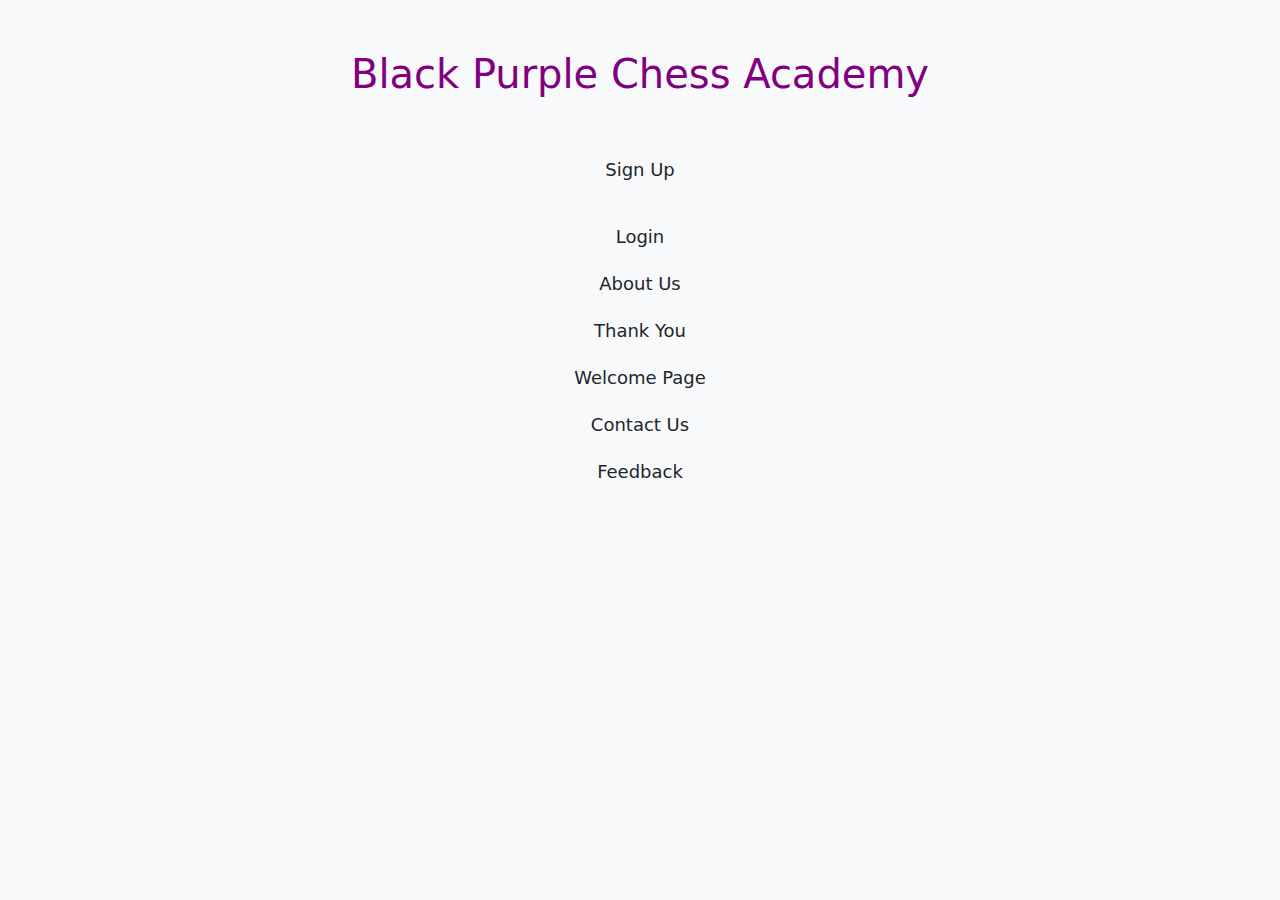
<file: index.html>
<!DOCTYPE html>
<html lang="en">
<head>
    <meta charset="UTF-8">
    <meta name="viewport" content="width=device-width, initial-scale=1.0">
    <title>Black Purple Chess Academy</title>
    
  
    <link href="https://cdn.jsdelivr.net/npm/bootstrap@5.3.0/dist/css/bootstrap.min.css" rel="stylesheet">
    
    <style>
        body {
            background-color: #f8f9fa;
        }

        h1 {
            color: purple;
            margin-top: 30px;
        }

        .container {
            margin-top: 50px;
        }

        a {
            color: #b806ea;
            text-decoration: none;
        }

        a:hover {
            color: purple;
            text-decoration: underline;
        }

        .nav-link {
            font-size: 18px;
            padding: 10px;
        }
    </style>
</head>
<body>

    <div class="container text-center">
        <h1>Black Purple Chess Academy</h1>
        
        <div class="mt-5">
            <a class="nav-link" href="./HTMLChessProject/Sign_Up.html">Sign Up</a>
             <a class="nav-link" href="./HTMLChessProject/SIGNUPSTYLE.css"></a>
            <a class="nav-link" href="HTMLChessProject/Login.html">Login</a>
            <a class="nav-link" href="AboutUs.html">About Us</a>
            <a class="nav-link" href="./HTMLChessProject/ThankYou.html">Thank You</a>
            <a class="nav-link" href="./HTMLChessProject/Welcome_page.html">Welcome Page</a>
            <a class="nav-link" href="./HTMLChessProject/Contact_US.html">Contact Us</a>
            <a class="nav-link" href="./HTMLChessProject/Feedback.html">Feedback</a>
                   </div>
    </div>
    <script src="https://cdn.jsdelivr.net/npm/bootstrap@5.3.0/dist/js/bootstrap.bundle.min.js"></script>
</body>
</html>
</file>
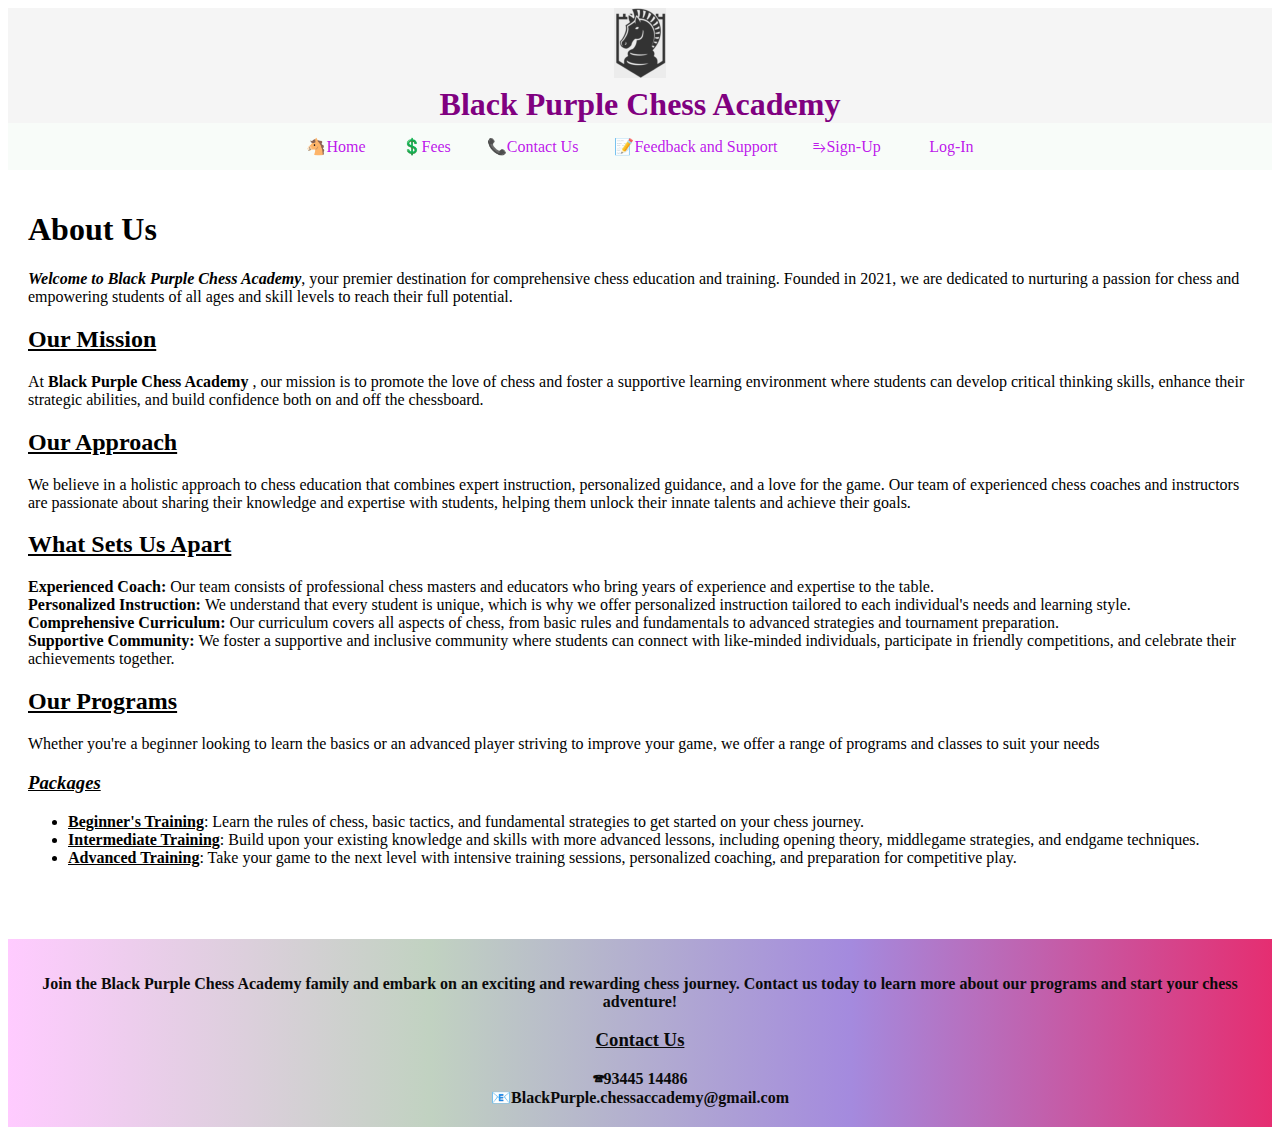
<file: HTMLChessProject/AboutUs.html>
<!DOCTYPE html>
<html lang="en">
<head>
    <meta charset="UTF-8">
    <meta name="viewport" content="width=device-width, initial-scale=1.0">
    <title>Black Purple Chess Academy</title>
    <style>
        
        header {
            background-color:whitesmoke;
            color: #fff;
            padding: -200px;
            text-align: center;
            font-size: xx-large;
            color: rgb(0, 0, 0);
        }
        nav ul {
            list-style-type: none; 
            padding: 0; 
            margin: 0; 
            background-color: hsla(144, 45%, 98%, 0.982); 
            overflow: hidden; /* Ensure content doesn't overflow */
            text-align: center;
        }

        nav li {
            display: inline-block; /* Float list items to create horizontal layout */
            text-align: center;
        }
        nav li a {
            display: block; /* Make anchor tags display as block for styling */
            color: #b806eaee; 
            text-align: center; 
            padding: 14px 16px; 
            text-decoration: none; 
        }

         
        nav li a:hover  {
            background-color: black;
            padding: 10-px;
            text-align: left;
            color: rgb(146, 12, 190);
        }
        .dropdown {
            position: relative;
        }
        .dropdown-content {
            display: none;
            position: absolute;
            background-color: #f9f9f9;
            min-width: 160px;
            box-shadow: 0px 8px 16px 0px rgba(0,0,0,0.2);
            z-index: 1;
        }
        .dropdown:hover .dropdown-content {
            display: block;
        }
        .dropdown-content a {
            color: black;
            padding: 12px 16px;
            text-decoration: none;
            display: block;
        }
        .dropdown-content a:hover {
            background-color: #ddd;
        }
        main {
            padding: 20px;
        }

        footer {
            
            background-image: linear-gradient(to right, #ffcbff, #c1d2c1, #a48ade, #e52e71);
            background-color:greenyellow;
            color: #0a0a0a;
            padding: 20px;
            text-align: center;
            border: width 2px;
        }
        footer ul {
            list-style-type: none; 
            padding: 0; 
            margin: 0; 
            background-color: hsla(144, 45%, 98%, 0.982); 
            overflow: hidden; /* Ensure content doesn't overflow */
            text-align: center;
        }

        footer li {
            display: inline-block; /* Float list items to create horizontal layout */
            text-align: center;
        }

        footer li a {
            display: block; 
            color: #b806eaee; 
            text-align: center; 
            padding: 14px 16px; 
            text-decoration: none; 
        }
        
        
    </style>
</head>
<body>
    <header>
        <img src="asserts/knight (2).png" alt="logo" ><br>
        <B><span style="color: purple;" >Black Purple Chess Academy</B>
    </header>

    <nav>
        <ul>
            
            <li><a href="#">🐴Home</a></li>
            <li><a href="#">&#x1F4B2;Fees</a></li>
            <li><a href="./Contact_US.html">&#128222;Contact Us</a></li>
            <li><a href="./Feedback.html">&#128221;Feedback and Support</b></a></li>
            <li><a href="./Registration.html">&#x2971;Sign-Up</a></li>
            <li><a href="./Login.html">&#xf2bd;Log-In</a></li>
        </ul>
    </nav>
    
    </nav>

    <main>
                <p><h1>About Us</h1>
            <b><i>Welcome to Black Purple Chess Academy</i></b>, your premier destination for comprehensive chess education and training. Founded in 2021, we are dedicated to nurturing a passion for chess and empowering students of all ages and skill levels to reach their full potential.
                
                <h2><b><u>Our Mission</u></b></h2>
                 At <b> Black Purple Chess Academy </b>, our mission is to promote the love of chess and foster a supportive learning environment where students can develop critical thinking skills, enhance their strategic abilities, and build confidence both on and off the chessboard.
                
                 
                <h2><u>Our Approach</u></h2>
                We believe in a holistic approach to chess education that combines expert instruction, personalized guidance, and a love for the game. Our team of experienced chess coaches and instructors are passionate about sharing their knowledge and expertise with students, helping them unlock their innate talents and achieve their goals.
                
                <h2><b><u>What Sets Us Apart</u></b></h2>
             <p>
            <b>Experienced Coach:</b> Our team consists of professional chess masters and educators who bring years of experience and expertise to the table.<br>
            <b>Personalized Instruction: </b> We understand that every student is unique, which is why we offer personalized instruction tailored to each individual's needs and learning style.<br>
            <b>Comprehensive Curriculum: </b> Our curriculum covers all aspects of chess, from basic rules and fundamentals to advanced strategies and tournament preparation.<br>
            <b>Supportive Community:</b> We foster a supportive and inclusive community where students can connect with like-minded individuals, participate in friendly competitions, and celebrate their achievements together.
        
            </p>
               <h2><u>Our Programs</u></h2>
                        <p>Whether you're a beginner looking to learn the basics or an advanced player striving to improve your game, we offer a range of programs and classes to suit your needs
                            <h3><B><u><em>Packages</em></u></h3></b>
                
                                <ul>
                                    <b><u> <li>Beginner's Training</u></b>:  Learn the rules of chess, basic tactics, and fundamental strategies to get started on your chess journey.<br></li>
                               <b><u><li>Intermediate Training</u></b>: Build upon your existing knowledge and skills with more advanced lessons, including opening theory, middlegame strategies, and endgame techniques.</li>
                                <u><b><li>Advanced Training</b></u>: Take your game to the next level with intensive training sessions, personalized coaching, and preparation for competitive play.</li><br><br>
                            </p>
                                </ul></p>
    </main>

    <footer>
        <p><b>Join the Black Purple Chess Academy family and embark on an exciting and rewarding chess journey. Contact us today to learn more about our programs and start your chess adventure!</p></b>
       
       <span><h3><U>Contact Us</U></h3>
         <b>   &#128383;93445 14486</b><br>
        <b> &#128231;BlackPurple.chessaccademy@gmail.com</span></b>


    </footer>
</body>
</html>
</file>
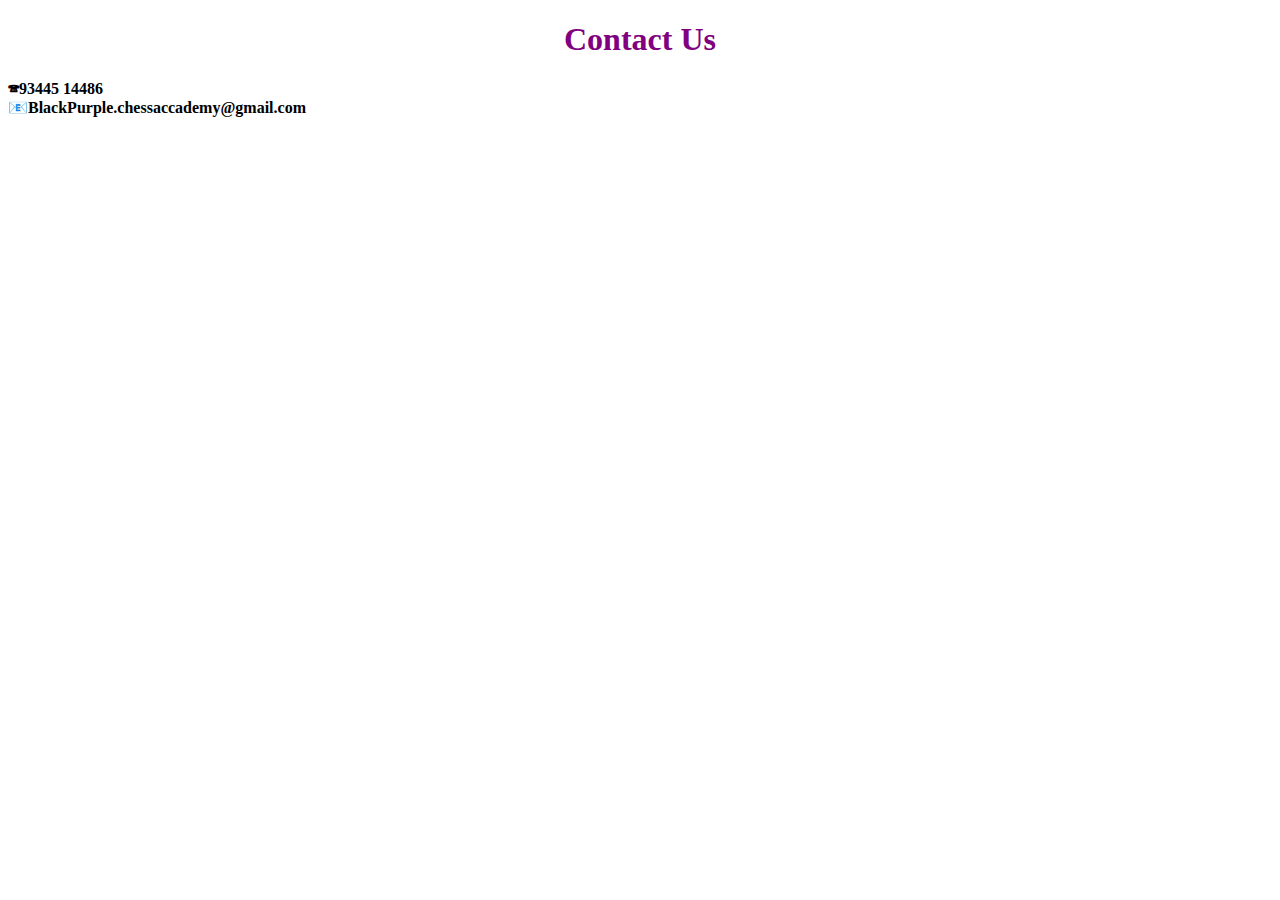
<file: HTMLChessProject/Contact_US.html>
<!DOCTYPE html>
<html lang="en">
<head>
    <meta charset="UTF-8">
    <meta name="viewport" content="width=device-width, initial-scale=1.0">
    <title>Conact Details</title>
</head>
<body>
   <h1 style="text-align:center;color:purple ;">Contact Us </h1> 
   <div>
    <div class="container">
        <b>   &#128383;93445 14486</b><br>
        <b> &#128231;BlackPurple.chessaccademy@gmail.com</span></b>
    </div>
   </div>

</body>
</html>
</file>
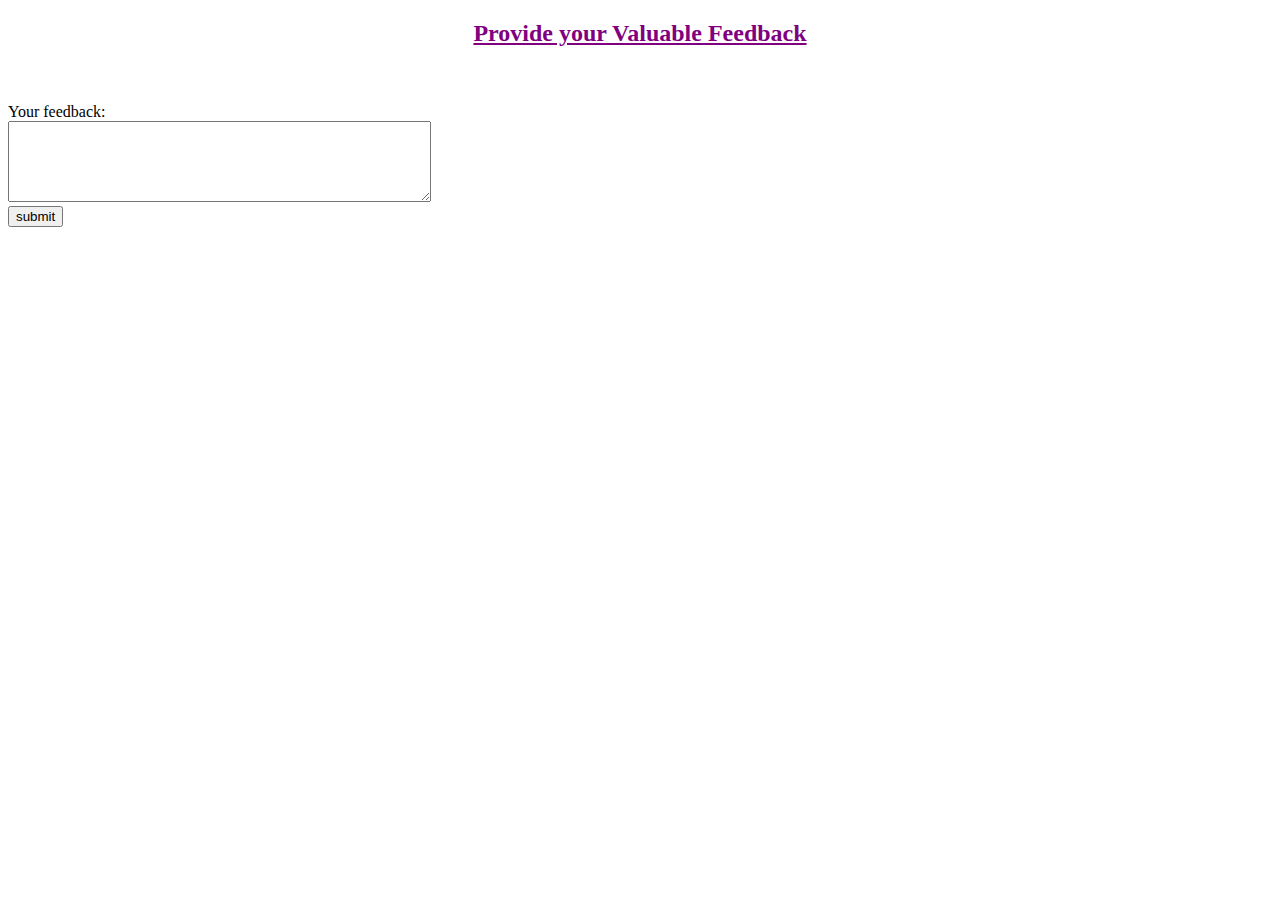
<file: HTMLChessProject/Feedback.html>
<!DOCTYPE html>
<html lang="en">
<head>
    <meta charset="UTF-8">
    <meta name="viewport" content="width=device-width, initial-scale=1.0">
    <title>Feedback</title>
</head>
<body>
    <div style="text-align:center;">
    <h2 style="color: purple;"><u>Provide your Valuable Feedback</u></h2>
  <br><br>
</div>
  <form action="ThankYou.html" method="get">
   <label for="comment">Your feedback:</label><br>
   <textarea id="comment" name="comment"rows="5" cols="50"></textarea><br>  
   <input type="submit" value="submit" style="align-items: center;">
    </form>
</body>
</html>
</file>
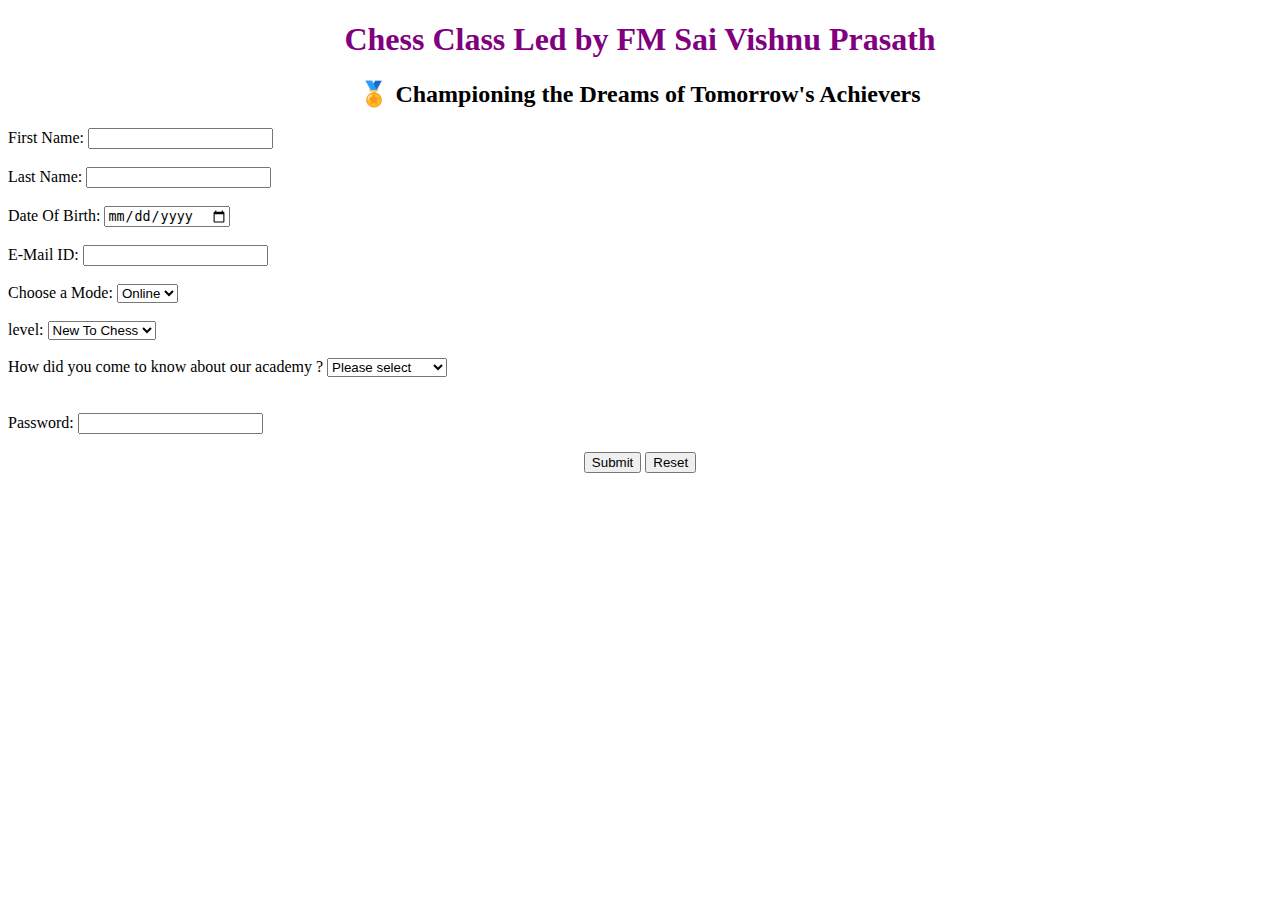
<file: HTMLChessProject/Registration.html>
<!DOCTYPE html>
<html lang="en">
<head>
    <meta charset="UTF-8">
    <meta name="viewport" content="width=device-width, initial-scale=1.0">
    <title>Sign Up</title>
</head>
<body>
    <H1 style="text-align: center;color: purple;">Chess Class Led by FM Sai Vishnu Prasath</h1>
        <h2 style="text-align:center;text-decoration: wavy;"> &#x1F3C5; Championing the Dreams of Tomorrow's Achievers</h2>
        <form action="./Registration_thankyou.html"method="get">
      <label for="First Name">First Name:</label>
    <input type="text" name="First Name" ><br><br>

    <label for="Last Name">Last Name:</label>
    <input type="text" name="Last Name" ><br> <br>

    <label for="D.O.B">Date Of Birth:</label>
    <input type="date" name="Date Of birth" ><br><br>


    <label for="E-Mail ID">E-Mail ID:</label>
    <input type="email" name="E-Mail ID" ><br> <br>

    <label for="Preffered Mode of Class">Choose a Mode:</label>
    <select id="Mode of Class" name="Mode of Classes">
        <option value="Online">Online</option>
        <option value="Offline">Offline</option>
    </select><br><br>
    <label for="Describe yourself">level:</label>
    <select id="level" name="Level *">
        <option value="New To Chess">New To Chess</option>
        <option value="Beginner">Begginner</option>
        <option value="Intermediate">Intermediate</option>
        <option value="expert">expert</option>
        </select><br>
        <br>
        <label for="source">How did you come to know about our academy ?</label>
<select id="source" name="source">
    <option value="">Please select</option>
    <option value="Internet">Internet</option>
    <option value="word-of-mouth">Through Friends</option>
    <option value="advertisement">Advertisement</option>
</select><br>
<br><br>
<label for="Password">Password:</label>
<input type="password" name="Password" ><br> <br>
<div style="text-align: center;">
    <input type="submit" value="Submit">
    <input type="reset" value="Reset">
</div>
</form>
</body>
</html>
</file>
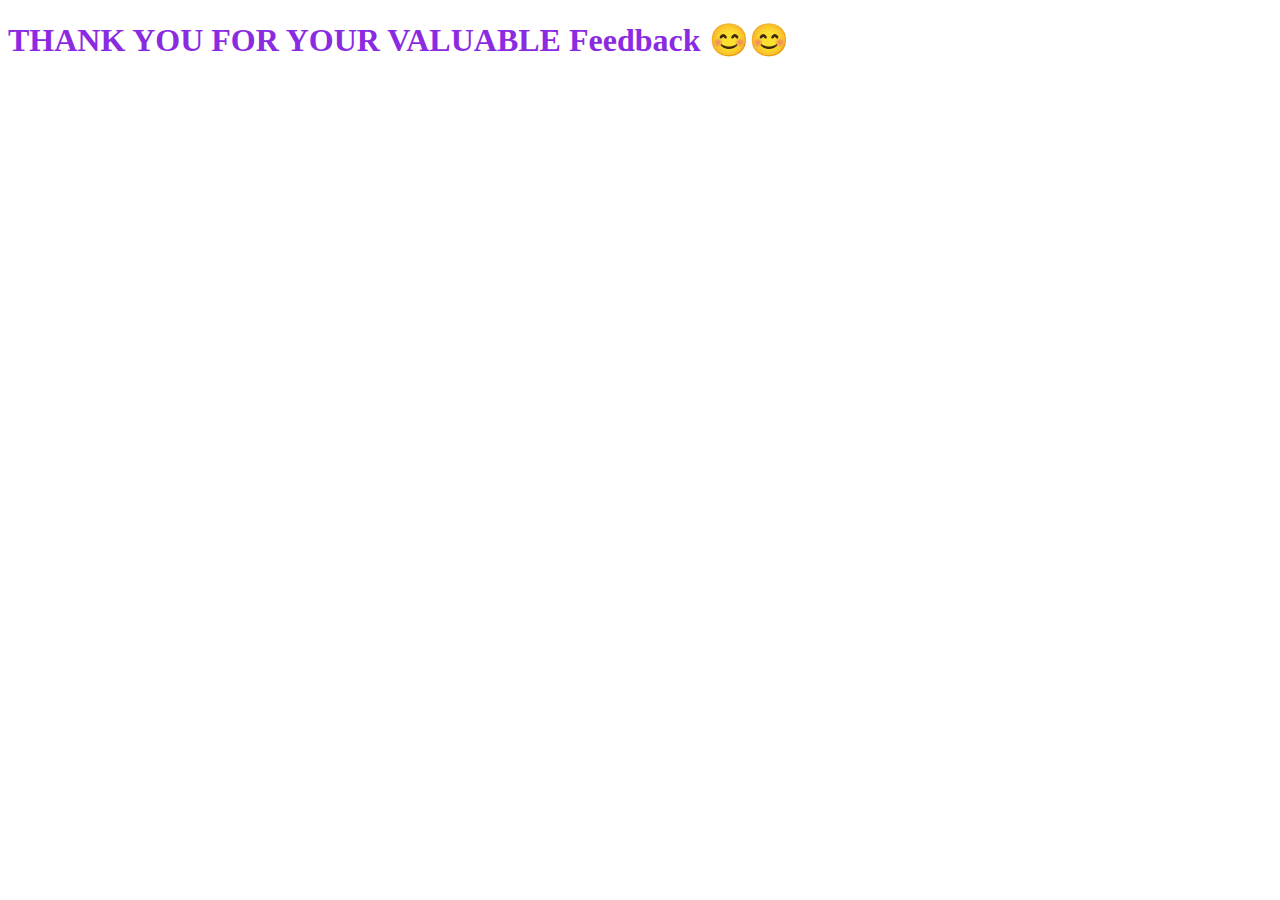
<file: HTMLChessProject/ThankYou.html>
<!DOCTYPE html>
<html lang="en">
<head>
    <meta charset="UTF-8">
    <meta name="viewport" content="width=device-width, initial-scale=1.0">
    <title>Thank You &#128522;</title>
</head>
<body>

    <header>
    <h1 style="color: blueviolet;">THANK YOU FOR YOUR VALUABLE Feedback  &#128522;&#128522; </h1>
    </header>
</body>
</html>
</file>
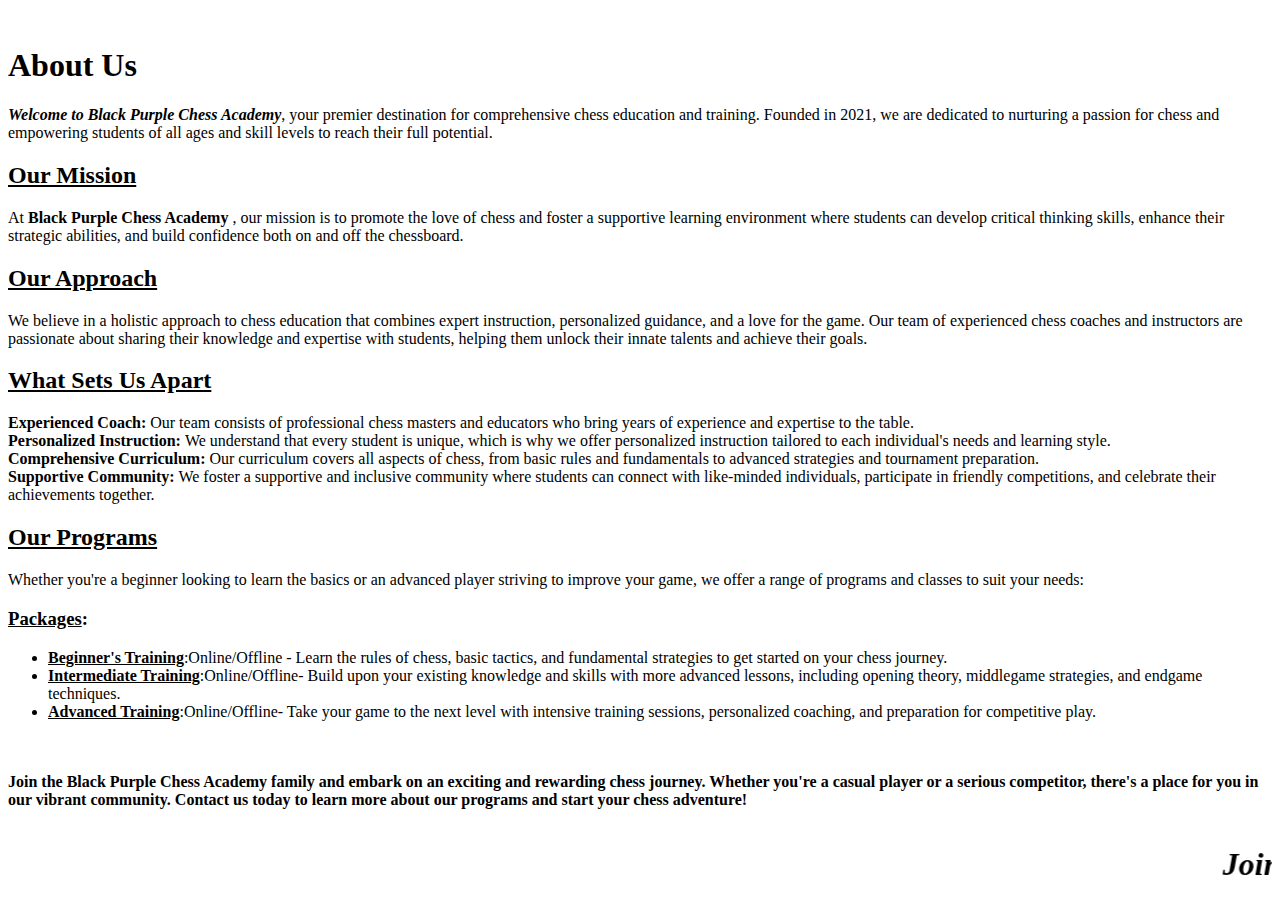
<file: HTMLChessProject/Front end Training/BPA.html>
<!DOCTYPE html>
<html lang="en">
<head>
    <meta charset="UTF-8">
    <meta name="viewport" content="width=device-width, initial-scale=1.0">
    <title>Black Purple Chess Academy</title>
</head>
<body>
    <title>Black Purple Chess Academy</title><br>
    
    <h1>About Us</h1>
    <b><i>Welcome to Black Purple Chess Academy</i></b>, your premier destination for comprehensive chess education and training. Founded in 2021, we are dedicated to nurturing a passion for chess and empowering students of all ages and skill levels to reach their full potential.
        
        <h2><b><u>Our Mission</u></b></h2>
         At <b> Black Purple Chess Academy </b>, our mission is to promote the love of chess and foster a supportive learning environment where students can develop critical thinking skills, enhance their strategic abilities, and build confidence both on and off the chessboard.
        
         
        <h2><u>Our Approach</u></h2>
        We believe in a holistic approach to chess education that combines expert instruction, personalized guidance, and a love for the game. Our team of experienced chess coaches and instructors are passionate about sharing their knowledge and expertise with students, helping them unlock their innate talents and achieve their goals.
        
        <h2><b><u>What Sets Us Apart</u></b></h2>
     <p>
    <b>Experienced Coach:</b> Our team consists of professional chess masters and educators who bring years of experience and expertise to the table.<br>
    <b>Personalized Instruction: </b> We understand that every student is unique, which is why we offer personalized instruction tailored to each individual's needs and learning style.<br>
    <b>Comprehensive Curriculum: </b> Our curriculum covers all aspects of chess, from basic rules and fundamentals to advanced strategies and tournament preparation.<br>
    <b>Supportive Community:</b> We foster a supportive and inclusive community where students can connect with like-minded individuals, participate in friendly competitions, and celebrate their achievements together.

    </p>
       <h2><u>Our Programs</u></h2>
                <p>Whether you're a beginner looking to learn the basics or an advanced player striving to improve your game, we offer a range of programs and classes to suit your needs:
                    <h3><B><u>Packages</u>:</h3></b>
        
                        <ul>
                            <b><u> <li>Beginner's Training</u></b>:Online/Offline - Learn the rules of chess, basic tactics, and fundamental strategies to get started on your chess journey.<br></li>
                       <b><u><li>Intermediate Training</u></b>:Online/Offline- Build upon your existing knowledge and skills with more advanced lessons, including opening theory, middlegame strategies, and endgame techniques.</li>
                        <u><b><li>Advanced Training</b></u>:Online/Offline- Take your game to the next level with intensive training sessions, personalized coaching, and preparation for competitive play.</li><br><br>
                    </p>
                        </ul>
        <b>Join the Black Purple Chess Academy family and embark on an exciting and rewarding chess journey. Whether you're a casual player or a serious competitor, there's a place for you in our vibrant community. Contact us today to learn more about our programs and start your chess adventure!</p></b>
        <marquee><B><I><h1>Join Us Today</h1></I></B></marquee>
</body>
</html>
</file>
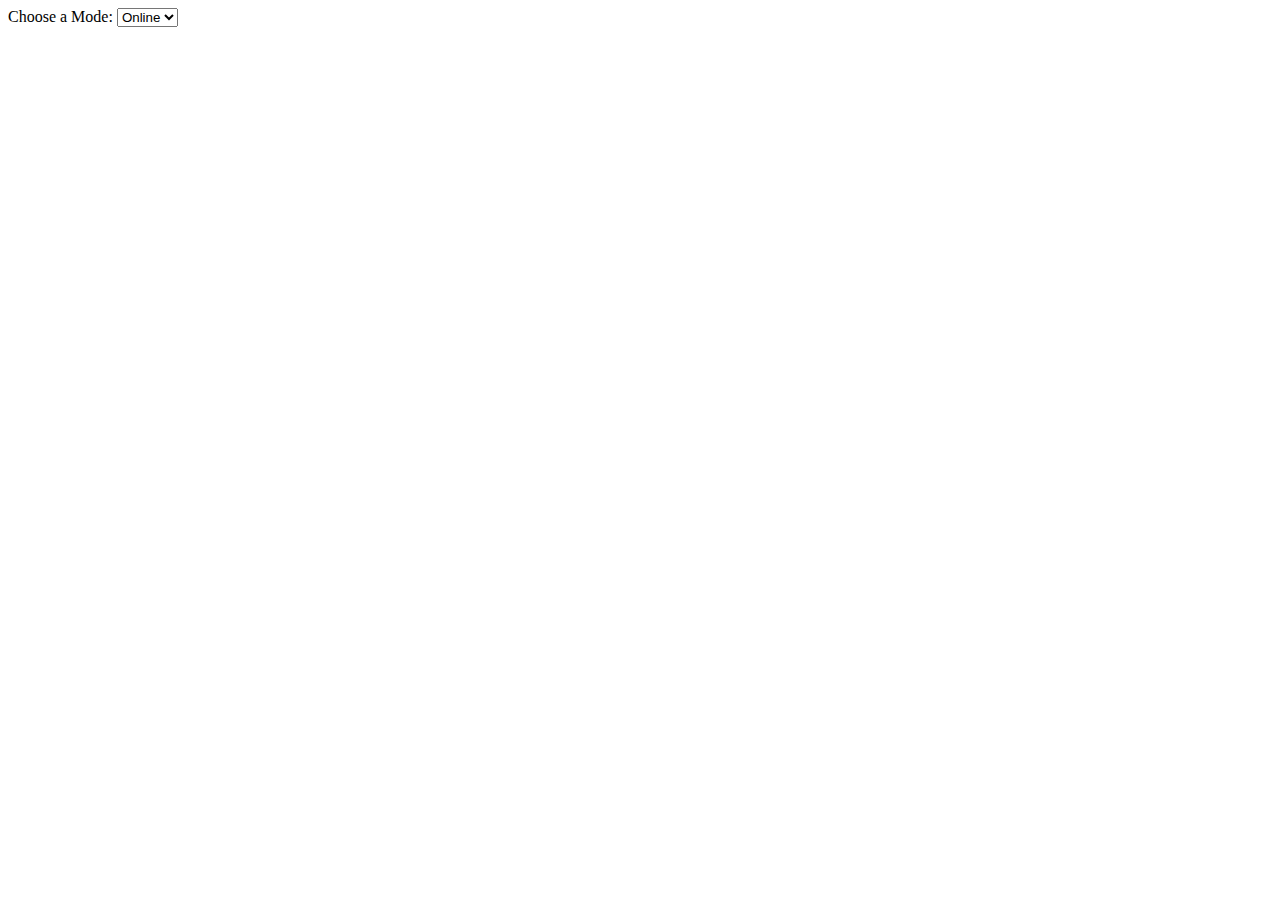
<file: HTMLChessProject/Front end Training/dp21.html>
<!DOCTYPE html>
<html lang="en">
<head>
    <meta charset="UTF-8">
    <meta name="viewport" content="width=device-width, initial-scale=1.0">
    <title>Dropdown List Example</title>
</head>
<body>
    <label for="Preffered Mode of Class">Choose a Mode:</label>
    <select id="Mode of Class" name="Mode of Classes">
        <option value="Online">Online</option>
        <option value="Offline">Offline</option>
        </option>
    </select>
</body>
</html>
</file>
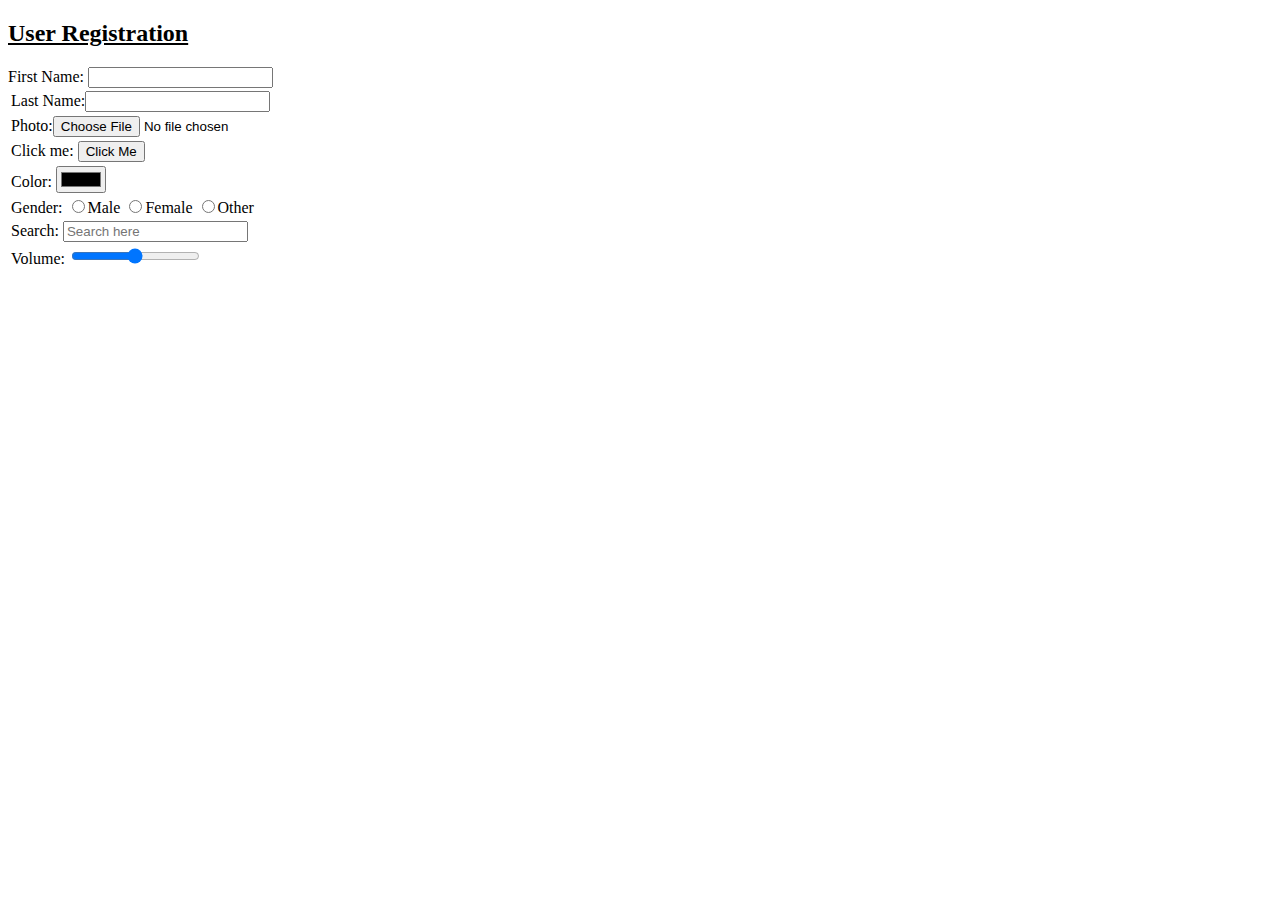
<file: HTMLChessProject/Front end Training/form.html>
<!DOCTYPE html>
<html lang="en">
<head>
    <meta charset="UTF-8">
    <meta name="viewport" content="width=device-width, initial-scale=1.0">
    <title>Registration</title>
</head>
<body>
    <div>
        <form action="#" method="get">
            <table>
        <h2><u>User Registration</u></h2>
        First Name:
         <input type="text" name="Fname"/><br>
        <table>
<tr>
    <td>Last Name:<input type="text"/></td>
    </tr>
    <tr>
        <td>Photo:<input type="file"/>
        </td>
    </tr>
    <tr>
        <td>Click me: <input type="button"value="Click Me"/>
        </td>
    </tr>
    <tr>
        <td>Color:     <input type="Color"/>
        </td></tr>
        <tr>
        <td>Gender:
            <input type="radio"  name="Gender" value="Male" />Male
            <input type="radio"  name="Gender"value="Female" />Female
            <input type="radio"  name="Gender" value="Other" />Other 
       </td></tr>

    <tr>
        <td>Search: 
            <input type="search"placeholder="Search here"/>
        </td>
    </tr>
    <tr>
        <td>Volume:
            <input type="range"/>
        </td>
    </tr>
        </table>
    </div>


</form>
</body>
</html>
</file>
